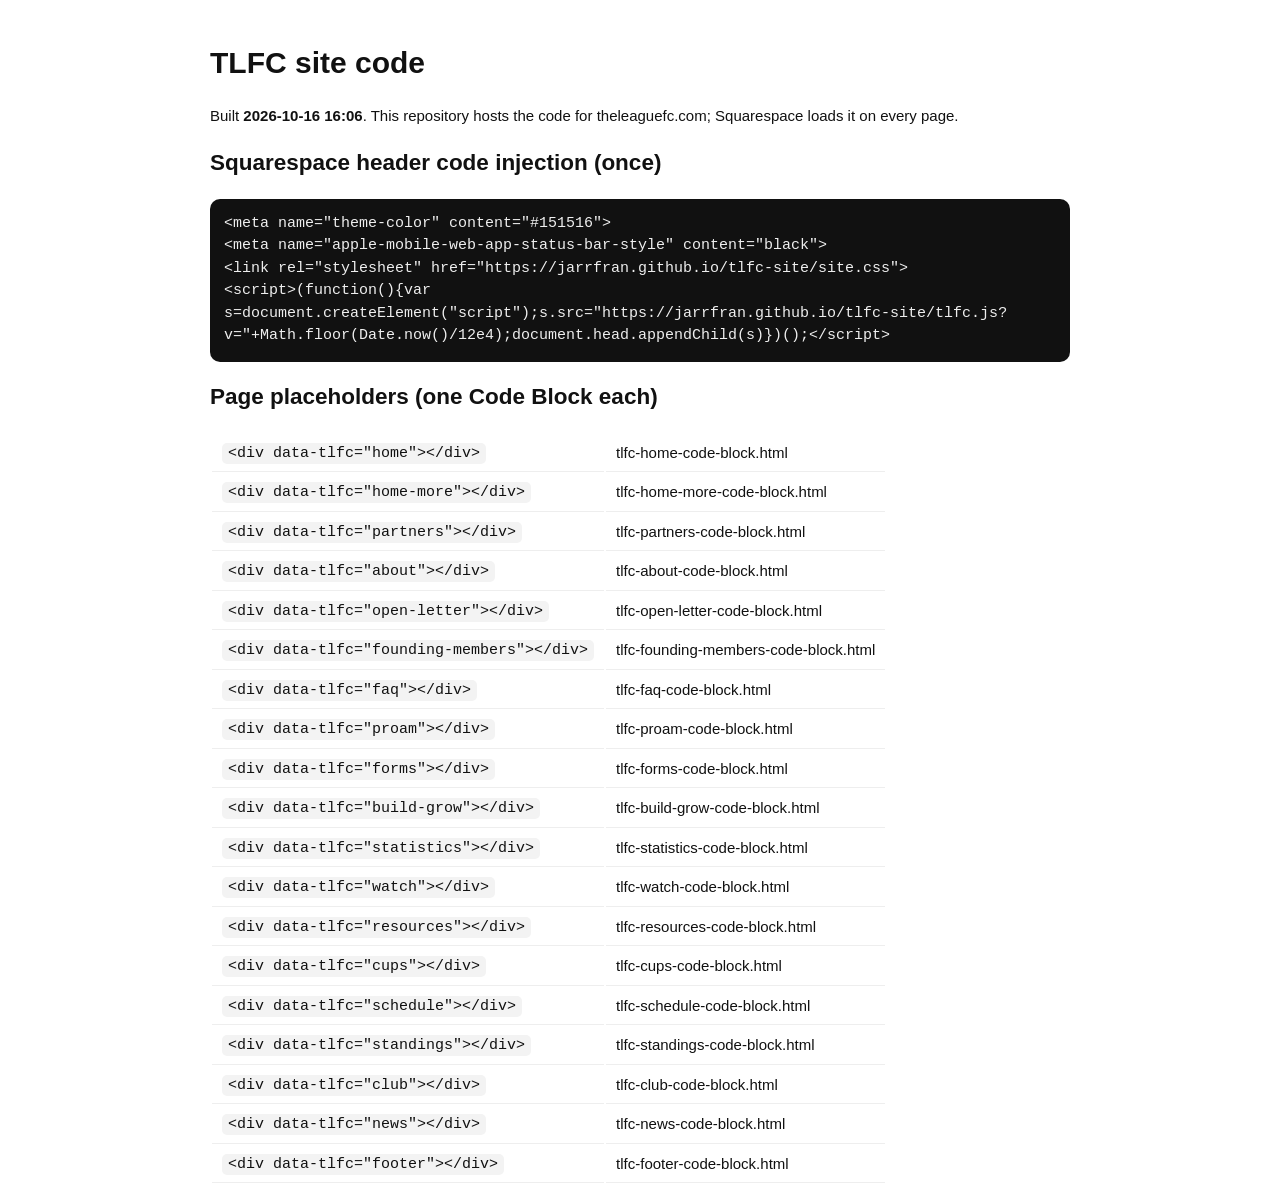
<file: index.html>
<!doctype html><html><head><meta charset="utf-8"><meta name="viewport" content="width=device-width,initial-scale=1">
<title>TLFC site code</title><style>body{font:15px/1.5 Helvetica,Arial,sans-serif;max-width:860px;margin:40px auto;padding:0 20px;color:#111}
code{background:#f3f3f3;padding:2px 6px;border-radius:5px}td{padding:6px 10px;border-bottom:1px solid #eee}pre{background:#111;color:#eee;padding:14px;border-radius:10px;white-space:pre-wrap}</style></head>
<body><h1>TLFC site code</h1><p>Built <b>2026-10-16 16:06</b>. This repository hosts the code for theleaguefc.com; Squarespace loads it on every page.</p>
<h2>Squarespace header code injection (once)</h2><pre>&lt;meta name="theme-color" content="#151516">
&lt;meta name="apple-mobile-web-app-status-bar-style" content="black">
&lt;link rel="stylesheet" href="https://jarrfran.github.io/tlfc-site/site.css">
&lt;script>(function(){var s=document.createElement("script");s.src="https://jarrfran.github.io/tlfc-site/tlfc.js?v="+Math.floor(Date.now()/12e4);document.head.appendChild(s)})();&lt;/script></pre>
<h2>Page placeholders (one Code Block each)</h2><table><tr><td><code>&lt;div data-tlfc="home"&gt;&lt;/div&gt;</code></td><td>tlfc-home-code-block.html</td></tr><tr><td><code>&lt;div data-tlfc="home-more"&gt;&lt;/div&gt;</code></td><td>tlfc-home-more-code-block.html</td></tr><tr><td><code>&lt;div data-tlfc="partners"&gt;&lt;/div&gt;</code></td><td>tlfc-partners-code-block.html</td></tr><tr><td><code>&lt;div data-tlfc="about"&gt;&lt;/div&gt;</code></td><td>tlfc-about-code-block.html</td></tr><tr><td><code>&lt;div data-tlfc="open-letter"&gt;&lt;/div&gt;</code></td><td>tlfc-open-letter-code-block.html</td></tr><tr><td><code>&lt;div data-tlfc="founding-members"&gt;&lt;/div&gt;</code></td><td>tlfc-founding-members-code-block.html</td></tr><tr><td><code>&lt;div data-tlfc="faq"&gt;&lt;/div&gt;</code></td><td>tlfc-faq-code-block.html</td></tr><tr><td><code>&lt;div data-tlfc="proam"&gt;&lt;/div&gt;</code></td><td>tlfc-proam-code-block.html</td></tr><tr><td><code>&lt;div data-tlfc="forms"&gt;&lt;/div&gt;</code></td><td>tlfc-forms-code-block.html</td></tr><tr><td><code>&lt;div data-tlfc="build-grow"&gt;&lt;/div&gt;</code></td><td>tlfc-build-grow-code-block.html</td></tr><tr><td><code>&lt;div data-tlfc="statistics"&gt;&lt;/div&gt;</code></td><td>tlfc-statistics-code-block.html</td></tr><tr><td><code>&lt;div data-tlfc="watch"&gt;&lt;/div&gt;</code></td><td>tlfc-watch-code-block.html</td></tr><tr><td><code>&lt;div data-tlfc="resources"&gt;&lt;/div&gt;</code></td><td>tlfc-resources-code-block.html</td></tr><tr><td><code>&lt;div data-tlfc="cups"&gt;&lt;/div&gt;</code></td><td>tlfc-cups-code-block.html</td></tr><tr><td><code>&lt;div data-tlfc="schedule"&gt;&lt;/div&gt;</code></td><td>tlfc-schedule-code-block.html</td></tr><tr><td><code>&lt;div data-tlfc="standings"&gt;&lt;/div&gt;</code></td><td>tlfc-standings-code-block.html</td></tr><tr><td><code>&lt;div data-tlfc="club"&gt;&lt;/div&gt;</code></td><td>tlfc-club-code-block.html</td></tr><tr><td><code>&lt;div data-tlfc="news"&gt;&lt;/div&gt;</code></td><td>tlfc-news-code-block.html</td></tr><tr><td><code>&lt;div data-tlfc="footer"&gt;&lt;/div&gt;</code></td><td>tlfc-footer-code-block.html</td></tr></table></body></html>
</file>
